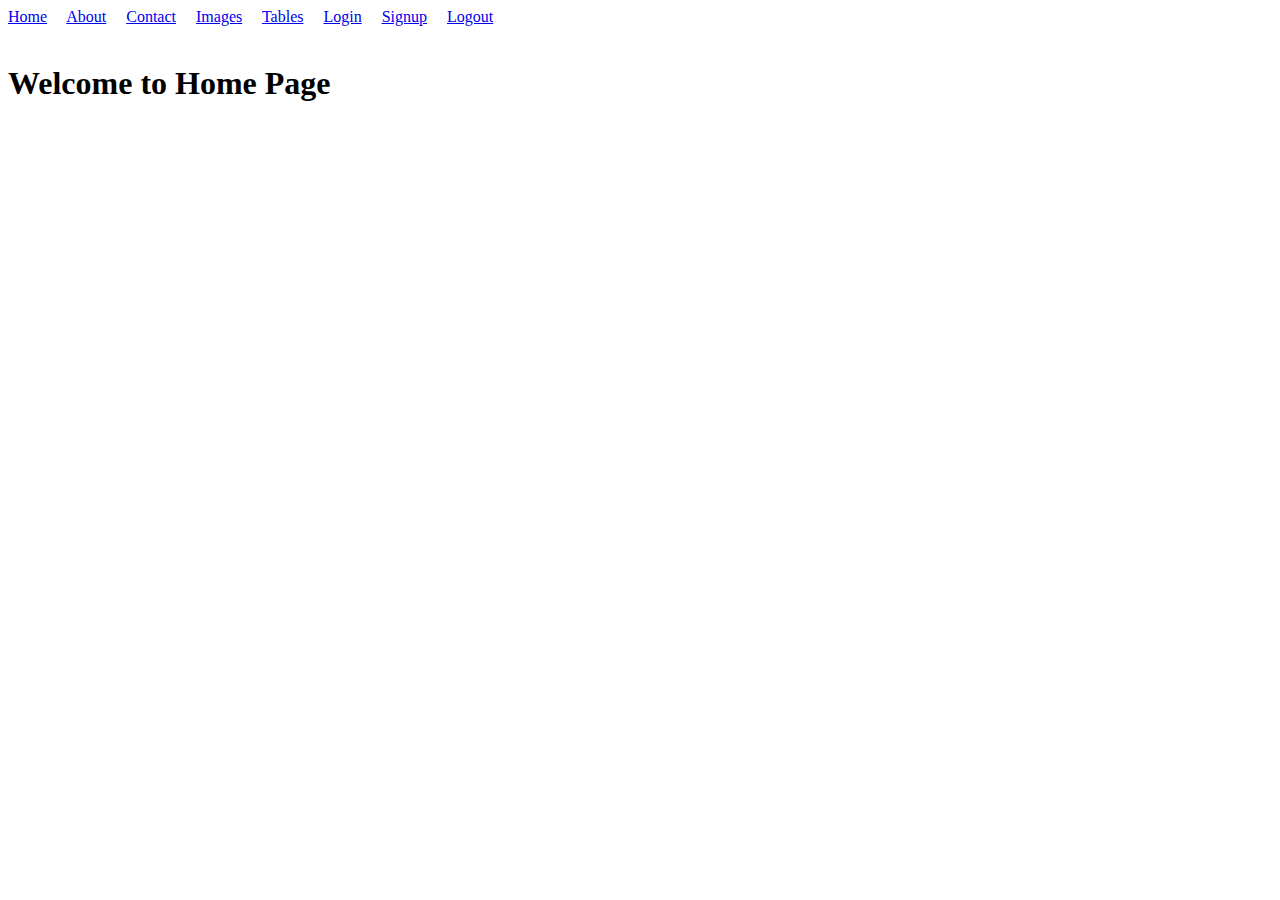
<file: index.html>
<!DOCTYPE html>
<html lang="en">
<head>
    <meta charset="UTF-8">
    <meta http-equiv="X-UA-Compatible" content="IE=edge">
    <meta name="viewport" content="width=, initial-scale=1.0">
    <title>Home</title>
</head>
<body>
    
<a href="#">Home</a> &nbsp;&nbsp;&nbsp;
<a href="./Pages/about.html">About</a> &nbsp;&nbsp;&nbsp;
<a href="./Pages/contact.html">Contact</a> &nbsp;&nbsp;&nbsp;
<a href="./Pages/more/images.html">Images</a> &nbsp;&nbsp;&nbsp;
<a href="./Tables.html">Tables</a> &nbsp;&nbsp;&nbsp;
<a href="./Pages/login.html">Login</a> &nbsp;&nbsp;&nbsp;
<a href="./Pages/more/signup.html">Signup</a> &nbsp;&nbsp;&nbsp;
<a href="./Pages/more/logout.html">Logout</a> &nbsp;&nbsp;&nbsp; <br> <br>

<H1>Welcome to Home Page</H1>
<!-- 
<img src="https://images.pexels.com/photos/417173/pexels-photo-417173.jpeg?auto=compress&cs=tinysrgb&w=1260&h=750&dpr=1" alt="my image"> -->

<!-- <ul id="theul">
    <a href="#no1"><li>Heading 1</li></a>
    <a href="#no2"><li>Heading 2</li></a>
    <a href="#no3"><li>Heading 3</li></a>
    <a href="#no4"><li>Heading 4</li></a>
    <a href="#no5"><li>Heading 5</li></a>
    
</ul>

<H1 id="no1">Heading 1</H1>
<p>Lorem ipsum dolor sit amet consectetur adipisicing elit. Expedita error cum vel sint impedit quae quo deleniti minima dolorem sapiente eveniet, vitae eius reprehenderit officiis ipsam sunt tenetur perspiciatis. At!
Nemo delectus incidunt numquam id eveniet et, animi quod harum dignissimos quos minus consequuntur quidem alias mollitia quaerat ad nihil error? Architecto labore dolorem, quia exercitationem odio porro dignissimos tempore?
Ex, minima accusamus. Dolore possimus necessitatibus unde. Vitae, amet nulla. Quas iusto voluptatem nemo enim perferendis aliquid quasi eligendi dolorum qui distinctio ab nisi, illo expedita odit fugiat iure sint?
Architecto, natus ratione ea ullam a illum numquam eius laborum impedit sapiente inventore maxime eos debitis laboriosam laudantium ex officia nesciunt? Quis nostrum dolorem ad aperiam ullam fugiat quo impedit.
Beatae dolore necessitatibus tempore. Aspernatur asperiores, corrupti error eius, eaque non amet, voluptates provident velit maxime exercitationem at aliquam delectus nihil repellat? Aut illo ducimus ex ut eos recusandae exercitationem.</p>
<br>

<H1 id="no2">Heading 2</H1>
<p>Lorem ipsum dolor sit amet consectetur adipisicing elit. Expedita error cum vel sint impedit quae quo deleniti minima dolorem sapiente eveniet, vitae eius reprehenderit officiis ipsam sunt tenetur perspiciatis. At!
Nemo delectus incidunt numquam id eveniet et, animi quod harum dignissimos quos minus consequuntur quidem alias mollitia quaerat ad nihil error? Architecto labore dolorem, quia exercitationem odio porro dignissimos tempore?
Ex, minima accusamus. Dolore possimus necessitatibus unde. Vitae, amet nulla. Quas iusto voluptatem nemo enim perferendis aliquid quasi eligendi dolorum qui distinctio ab nisi, illo expedita odit fugiat iure sint?
Architecto, natus ratione ea ullam a illum numquam eius laborum impedit sapiente inventore maxime eos debitis laboriosam laudantium ex officia nesciunt? Quis nostrum dolorem ad aperiam ullam fugiat quo impedit.
Beatae dolore necessitatibus tempore. Aspernatur asperiores, corrupti error eius, eaque non amet, voluptates provident velit maxime exercitationem at aliquam delectus nihil repellat? Aut illo ducimus ex ut eos recusandae exercitationem.</p>
<br>

<H1 id="no3">Heading 3</H1>
<p>Lorem ipsum dolor sit amet consectetur adipisicing elit. Expedita error cum vel sint impedit quae quo deleniti minima dolorem sapiente eveniet, vitae eius reprehenderit officiis ipsam sunt tenetur perspiciatis. At!
Nemo delectus incidunt numquam id eveniet et, animi quod harum dignissimos quos minus consequuntur quidem alias mollitia quaerat ad nihil error? Architecto labore dolorem, quia exercitationem odio porro dignissimos tempore?
Ex, minima accusamus. Dolore possimus necessitatibus unde. Vitae, amet nulla. Quas iusto voluptatem nemo enim perferendis aliquid quasi eligendi dolorum qui distinctio ab nisi, illo expedita odit fugiat iure sint?
Architecto, natus ratione ea ullam a illum numquam eius laborum impedit sapiente inventore maxime eos debitis laboriosam laudantium ex officia nesciunt? Quis nostrum dolorem ad aperiam ullam fugiat quo impedit.
Beatae dolore necessitatibus tempore. Aspernatur asperiores, corrupti error eius, eaque non amet, voluptates provident velit maxime exercitationem at aliquam delectus nihil repellat? Aut illo ducimus ex ut eos recusandae exercitationem.</p>
<br>

<H1 id="no4">Heading 4</H1>
<p>Lorem ipsum dolor sit amet consectetur adipisicing elit. Expedita error cum vel sint impedit quae quo deleniti minima dolorem sapiente eveniet, vitae eius reprehenderit officiis ipsam sunt tenetur perspiciatis. At!
Nemo delectus incidunt numquam id eveniet et, animi quod harum dignissimos quos minus consequuntur quidem alias mollitia quaerat ad nihil error? Architecto labore dolorem, quia exercitationem odio porro dignissimos tempore?
Ex, minima accusamus. Dolore possimus necessitatibus unde. Vitae, amet nulla. Quas iusto voluptatem nemo enim perferendis aliquid quasi eligendi dolorum qui distinctio ab nisi, illo expedita odit fugiat iure sint?
Architecto, natus ratione ea ullam a illum numquam eius laborum impedit sapiente inventore maxime eos debitis laboriosam laudantium ex officia nesciunt? Quis nostrum dolorem ad aperiam ullam fugiat quo impedit.
Beatae dolore necessitatibus tempore. Aspernatur asperiores, corrupti error eius, eaque non amet, voluptates provident velit maxime exercitationem at aliquam delectus nihil repellat? Aut illo ducimus ex ut eos recusandae exercitationem.</p>
<br>

<H1 id="no5">Heading 5</H1>
<p>Lorem ipsum dolor sit amet consectetur adipisicing elit. Expedita error cum vel sint impedit quae quo deleniti minima dolorem sapiente eveniet, vitae eius reprehenderit officiis ipsam sunt tenetur perspiciatis. At!
Nemo delectus incidunt numquam id eveniet et, animi quod harum dignissimos quos minus consequuntur quidem alias mollitia quaerat ad nihil error? Architecto labore dolorem, quia exercitationem odio porro dignissimos tempore?
Ex, minima accusamus. Dolore possimus necessitatibus unde. Vitae, amet nulla. Quas iusto voluptatem nemo enim perferendis aliquid quasi eligendi dolorum qui distinctio ab nisi, illo expedita odit fugiat iure sint?
Architecto, natus ratione ea ullam a illum numquam eius laborum impedit sapiente inventore maxime eos debitis laboriosam laudantium ex officia nesciunt? Quis nostrum dolorem ad aperiam ullam fugiat quo impedit.
Beatae dolore necessitatibus tempore. Aspernatur asperiores, corrupti error eius, eaque non amet, voluptates provident velit maxime exercitationem at aliquam delectus nihil repellat? Aut illo ducimus ex ut eos recusandae exercitationem.</p>
<br>

<H3><a href="#theul">GO TO TOP</a></H3> -->

</body>
</html>
</file>
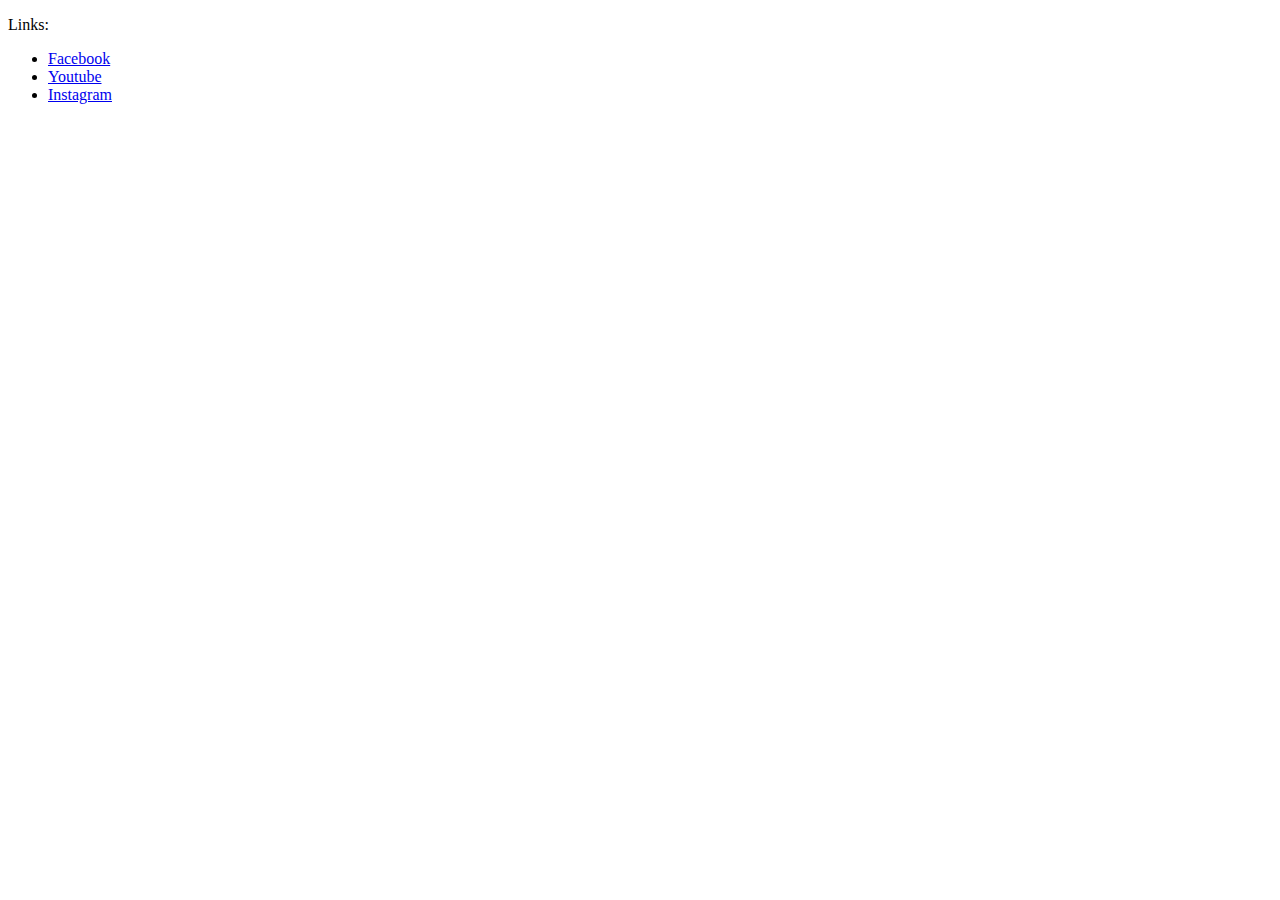
<file: abc.html>
<!DOCTYPE html>
<html lang="en">
<head>
    <meta charset="UTF-8">
    <meta http-equiv="X-UA-Compatible" content="IE=edge">
    <meta name="viewport" content="width=device-width, initial-scale=1.0">
    <title>Faizan</title>
</head>
<body>
    
    <p>

        Links:
        <ul>

            <li> <a href="https://www.facebook.com/" target="_blank">Facebook</a> </li>
            <li> <a href="https://www.youtube.com/" target="_blank">Youtube</a> </li>
            <li> <a href="https://www.instagram.com/" target="_blank">Instagram</a> </li>


        </ul>




    </p>


</body>
</html>
</file>
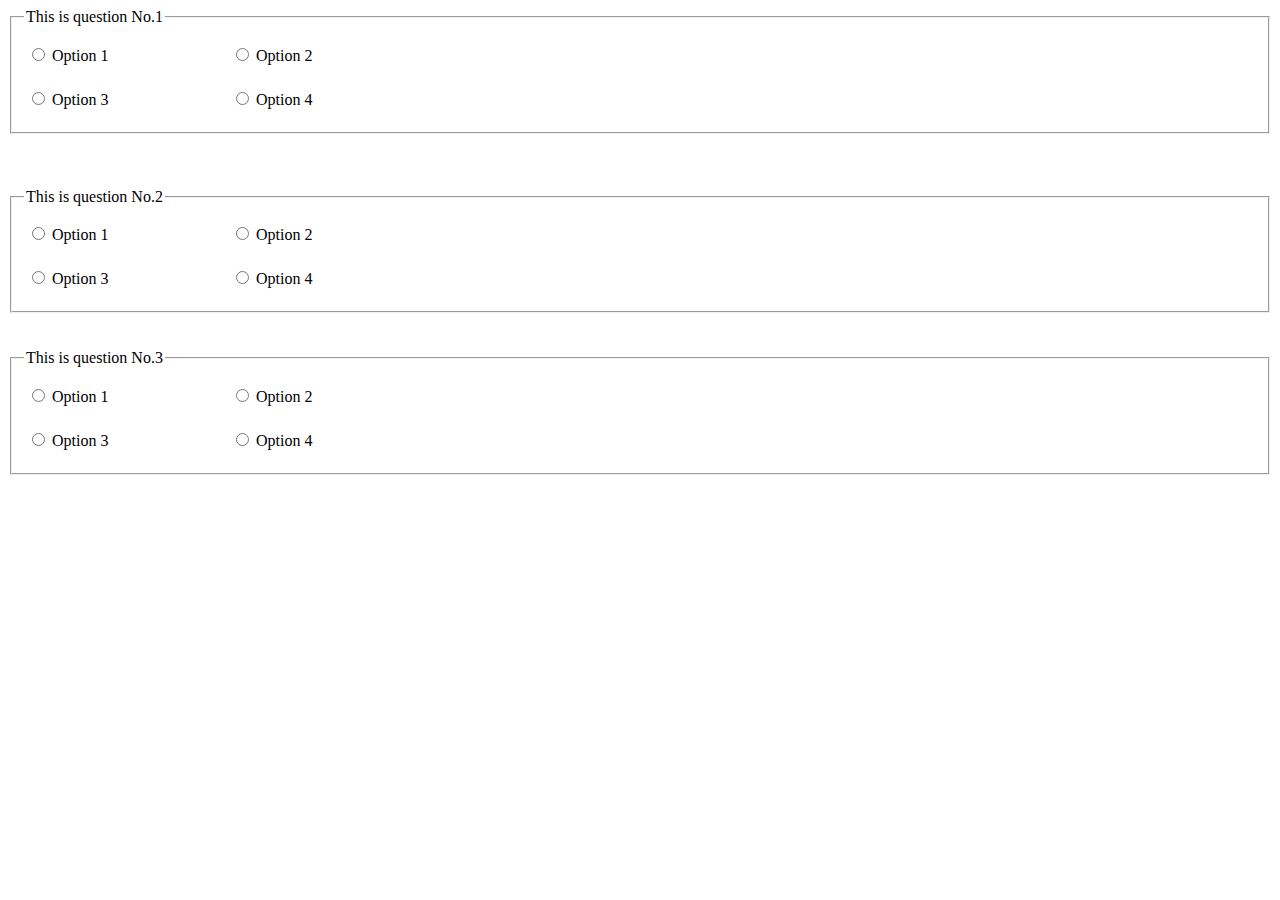
<file: forms.html>
<!DOCTYPE html>
<html lang="en">
<head>
    <meta charset="UTF-8">
    <meta http-equiv="X-UA-Compatible" content="IE=edge">
    <meta name="viewport" content="width=device-width, initial-scale=1.0">
    <title>Quiz</title>
</head>
<body>
    
    <fieldset>

        <legend>This is question No.1 </legend>

        <form action="./Thank you for submitting.html">

            <table>
                <tr>
                    <td width="200px" height="40px">
                        <input type="radio" name="Q1" id="Q1-1"> <label for="Q1-1">Option 1</label>
                    </td>
                    <td width="200px" height="40px">
                        <input type="radio" name="Q1" id="Q1-2"> <label for="Q1-2">Option 2</label>
                    </td>

                </tr>

                <tr>
                    <td width="200px" height="40px">
                        <input type="radio" name="Q1" id="Q1-3"> <label for="Q1-3">Option 3</label>
                    </td>
                    <td width="200px" height="40px">
                        <input type="radio" name="Q1" id="Q1-4"> <label for="Q1-4">Option 4</label>
                    </td>

                </tr>

            </table>

        </form>



    </fieldset>

<br><br><br>

    <fieldset>

        <legend>This is question No.2 </legend>

        <form action="./Thank you for submitting.html">

            <table>
                <tr>
                    <td width="200px" height="40px">
                        <input type="radio" name="Q2" id="Q2-1"> <label for="Q2-1">Option 1</label>
                    </td>
                    <td width="200px" height="40px">
                        <input type="radio" name="Q2" id="Q2-2"> <label for="Q2-2">Option 2</label>
                    </td>

                </tr>

                <tr>
                    <td width="200px" height="40px">
                        <input type="radio" name="Q2" id="Q2-3"> <label for="Q2-3">Option 3</label>
                    </td>
                    <td width="200px" height="40px">
                        <input type="radio" name="Q2" id="Q2-4"> <label for="Q2-4">Option 4</label>
                    </td>

                </tr>

            </table>

        </form>



    </fieldset>
    <br><br>
    <fieldset>

        <legend>This is question No.3 </legend>

        <form action="./Thank you for submitting.html">

            <table>
                <tr>
                    <td width="200px" height="40px">
                        <input type="radio" name="Q3" id="Q3-1"> <label for="Q3-1">Option 1</label>
                    </td>
                    <td width="200px" height="40px">
                        <input type="radio" name="Q3" id="Q3-2"> <label for="Q3-2">Option 2</label>
                    </td>

                </tr>

                <tr>
                    <td width="200px" height="40px">
                        <input type="radio" name="Q3" id="Q3-3"> <label for="Q3-3">Option 3</label>
                    </td>
                    <td width="200px" height="40px">
                        <input type="radio" name="Q3" id="Q3-4"> <label for="Q3-4">Option 4</label>
                    </td>

                </tr>

            </table>

        </form>



    </fieldset>


</body>
</html>
</file>
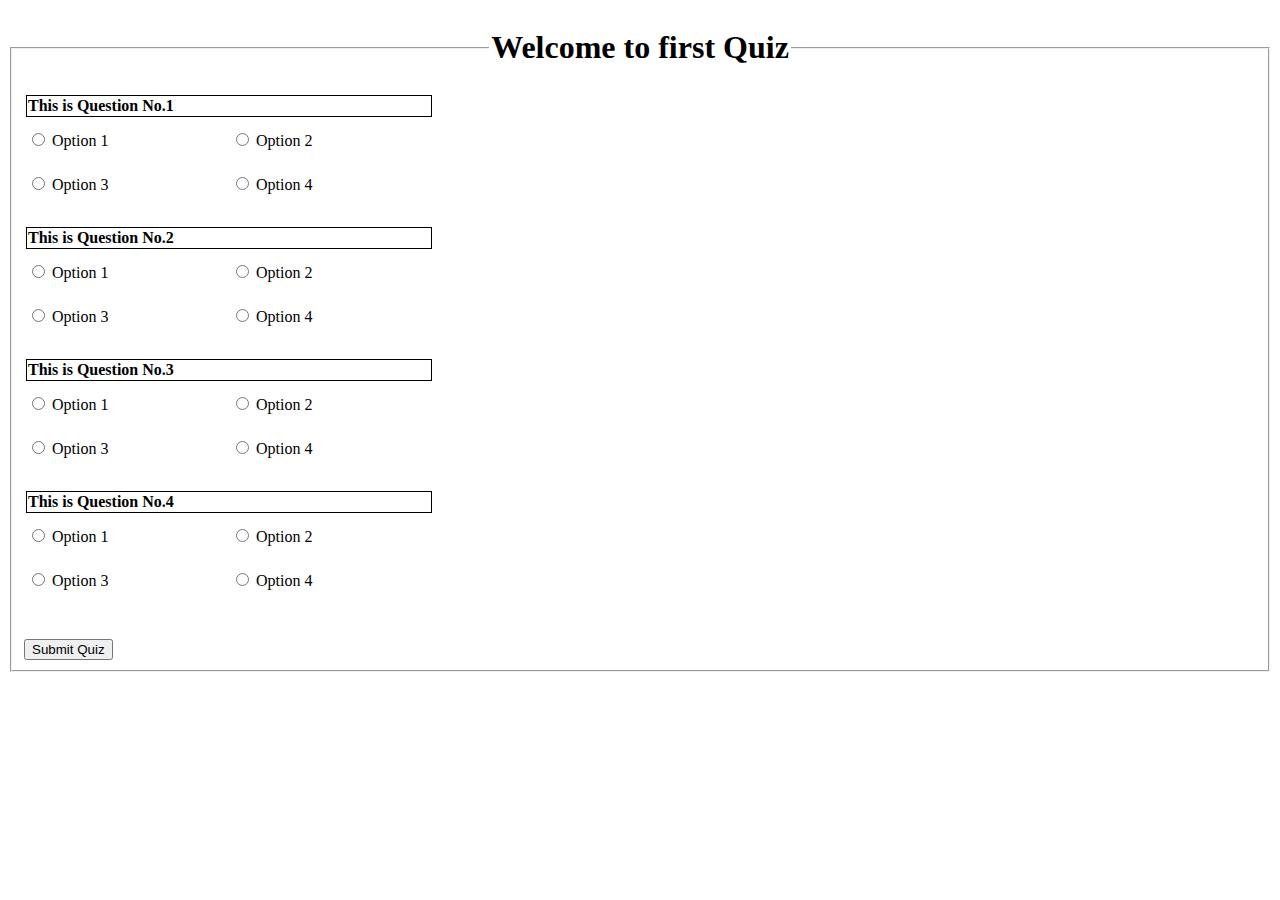
<file: Quiz.html>
<!DOCTYPE html>
<html lang="en">
<head>
    <meta charset="UTF-8">
    <meta http-equiv="X-UA-Compatible" content="IE=edge">
    <meta name="viewport" content="width=device-width, initial-scale=1.0">
    <title>First Quiz</title>
</head>
<body>
    
    <fieldset>

        <legend align="center"> <h1>Welcome to first Quiz</h1> </legend>

        <form action="./Thank you for submitting.html">



            <table>
            
           <tr>
            <th colspan="2" align="left" style="border: solid 1px">

                This is Question No.1

            </th>
           </tr> 
                <tr>
            
           
                    <td width="200px" height="40px">
                        <input type="radio" name="Q1" id="Q1-1"> <label for="Q1-1">Option 1</label>
                    </td>
                    <td width="200px" height="40px">
                        <input type="radio" name="Q1" id="Q1-2"> <label for="Q1-2">Option 2</label>
                    </td>

                </tr>

                <tr>
                    <td width="200px" height="40px">
                        <input type="radio" name="Q1" id="Q1-3"> <label for="Q1-3">Option 3</label>
                    </td>
                    <td width="200px" height="40px">
                        <input type="radio" name="Q1" id="Q1-4"> <label for="Q1-4">Option 4</label>
                    </td>

                </tr>


         



            </table>

            <br>
            <table>

                <tr>
                    <th align="left" colspan="2" style="border: solid 1px">
                
                        This is Question No.2
                
                    </th>
                   </tr> 
                        <tr>
                    
                   
                            <td width="200px" height="40px">
                                <input type="radio" name="Q2" id="Q2-1"> <label for="Q2-1">Option 1</label>
                            </td>
                            <td width="200px" height="40px">
                                <input type="radio" name="Q2" id="Q2-2"> <label for="Q2-2">Option 2</label>
                            </td>
                
                        </tr>
                
                        <tr>
                            <td width="200px" height="40px">
                                <input type="radio" name="Q2" id="Q2-3"> <label for="Q2-3">Option 3</label>
                            </td>
                            <td width="200px" height="40px">
                                <input type="radio" name="Q2" id="Q2-4"> <label for="Q2-4">Option 4</label>
                            </td>
                
                        </tr>


            </table>
            <br>
            <table>

                <tr>
                    <th align="left" colspan="2" style="border: solid 1px">
                
                        This is Question No.3
                
                    </th>
                   </tr> 
                        <tr>
                    
                   
                            <td width="200px" height="40px">
                                <input type="radio" name="Q3" id="Q3-1"> <label for="Q3-1">Option 1</label>
                            </td>
                            <td width="200px" height="40px">
                                <input type="radio" name="Q3" id="Q3-2"> <label for="Q3-2">Option 2</label>
                            </td>
                
                        </tr>
                
                        <tr>
                            <td width="200px" height="40px">
                                <input type="radio" name="Q3" id="Q3-3"> <label for="Q3-3">Option 3</label>
                            </td>
                            <td width="200px" height="40px">
                                <input type="radio" name="Q3" id="Q3-4"> <label for="Q3-4">Option 4</label>
                            </td>
                
                        </tr>




            </table>

            <br>
            <table>

                <tr>
                    <th align="left" colspan="2" style="border: solid 1px">
                
                        This is Question No.4
                
                    </th>
                   </tr> 
                        <tr>
                    
                   
                            <td width="200px" height="40px">
                                <input type="radio" name="Q4" id="Q4-1"> <label for="Q4-1">Option 1</label>
                            </td>
                            <td width="200px" height="40px">
                                <input type="radio" name="Q4" id="Q4-2"> <label for="Q4-2">Option 2</label>
                            </td>
                
                        </tr>
                
                        <tr>
                            <td width="200px" height="40px">
                                <input type="radio" name="Q4" id="Q4-3"> <label for="Q4-3">Option 3</label>
                            </td>
                            <td width="200px" height="40px">
                                <input type="radio" name="Q4" id="Q4-4"> <label for="Q4-4">Option 4</label>
                            </td>
                
                        </tr>




            </table>


            <br>
            <br>
            
            <input type="submit" name="" id="" value="Submit Quiz">

        </form>



    </fieldset>



</body>
</html>
</file>
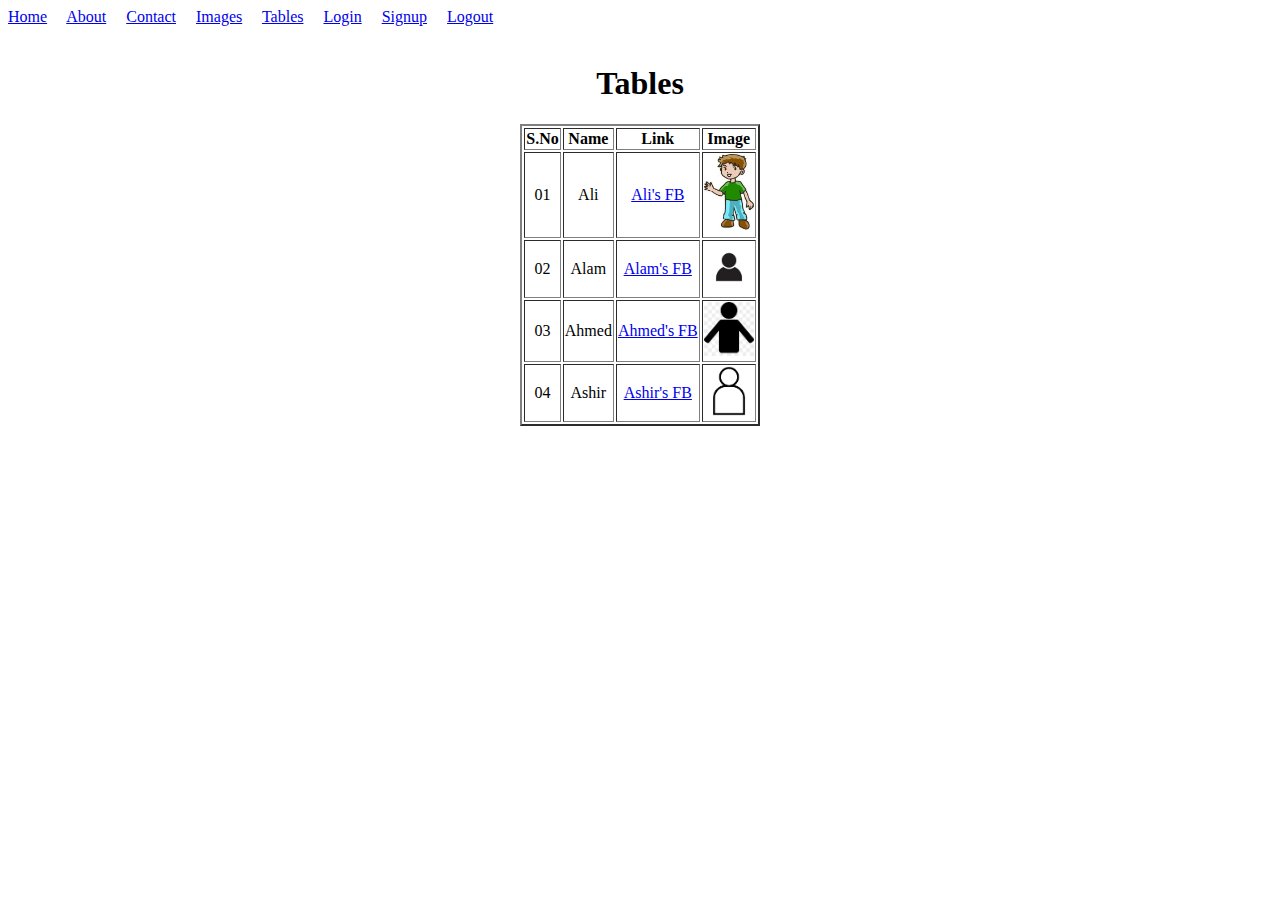
<file: Tables.html>
<!DOCTYPE html>
<html lang="en">
<head>
    <meta charset="UTF-8">
    <meta http-equiv="X-UA-Compatible" content="IE=edge">
    <meta name="viewport" content="width=device-width, initial-scale=1.0">
    <title>Tables</title>
</head>
<body>
    <div id="div1">

        <a href="./index.html">Home</a> &nbsp;&nbsp;&nbsp;
        <a href="./Pages/about.html">About</a> &nbsp;&nbsp;&nbsp;
        <a href="./Pages/contact.html">Contact</a> &nbsp;&nbsp;&nbsp;
        <a href="./Pages/more/images.html">Images</a> &nbsp;&nbsp;&nbsp;
        <a href="#">Tables</a> &nbsp;&nbsp;&nbsp;
        <a href="./Pages/login.html">Login</a> &nbsp;&nbsp;&nbsp;
        <a href="./Pages/more/signup.html">Signup</a> &nbsp;&nbsp;&nbsp;
        <a href="./Pages/more/logout.html">Logout</a> &nbsp;&nbsp;&nbsp; <br> <br>
        

    </div>


   

<center>
    <H1>Tables</H1>
    <table border="2" align="center" font-size: 14px;">

        <tr align="center"> 

            <th>S.No</th>
            <th>Name</th>
            <th>Link</th>
            <th>Image</th>
        </tr>

        <tr align="center">

            <td>01</td>
            <td>Ali</td>
            <td><a href="https://www.facebook.com/dummylink1">Ali's FB</a></td>
            <td><img width="50px" src="[data-uri]" alt=""></td>


        </tr>
        <tr align="center">

            <td>02</td>
            <td>Alam</td>
            <td><a href="https://www.facebook.com/dummylink2">Alam's FB</a></td>
            <td><img width="50px" src="[data-uri]" alt=""></td>


        </tr>
        <tr align="center">

            <td>03</td>
            <td>Ahmed</td>
            <td><a href="https://www.facebook.com/dummylink3">Ahmed's FB</a></td>
            <td><img width="50px" src="[data-uri]" alt=""></td>


        </tr>
        <tr align="center">

            <td>04</td>
            <td>Ashir</td>
            <td><a href="https://www.facebook.com/dummylink4">Ashir's FB</a></td>
            <td><img width="50px" src="[data-uri]" alt=""></td>


        </tr>

</table>

</center>


</body>
</html>
</file>
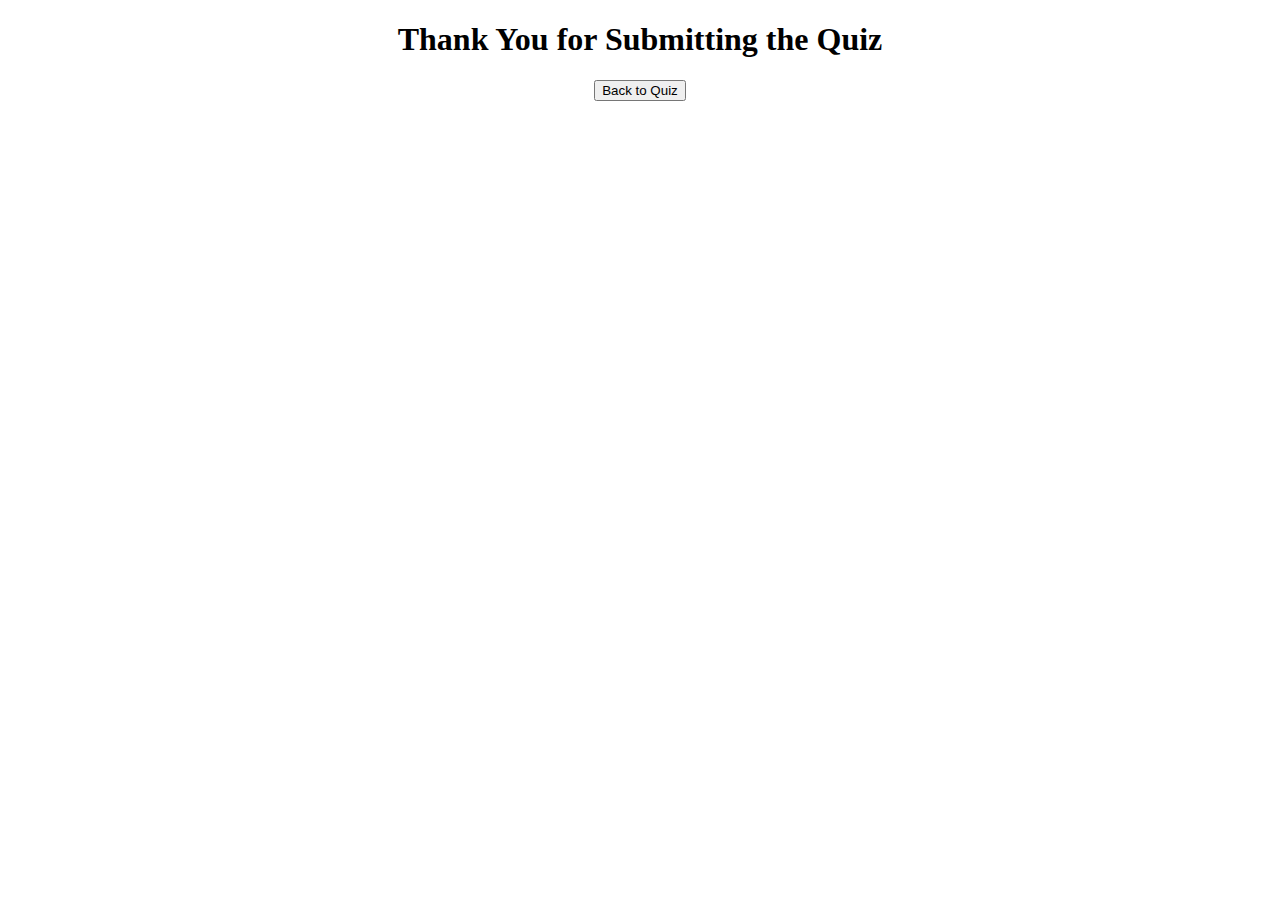
<file: Thank you for submitting.html>
<!DOCTYPE html>
<html lang="en">
<head>
    <meta charset="UTF-8">
    <meta http-equiv="X-UA-Compatible" content="IE=edge">
    <meta name="viewport" content="width=device-width, initial-scale=1.0">
    <title>Document</title>
</head>
<body>
    
    <h1 align="center">Thank You for Submitting the Quiz</h1>
    <form action="./Quiz.html" align="center">
        <input type="submit" name="" id="" value="Back to Quiz">
    </form>
    
    

</body>
</html>
</file>
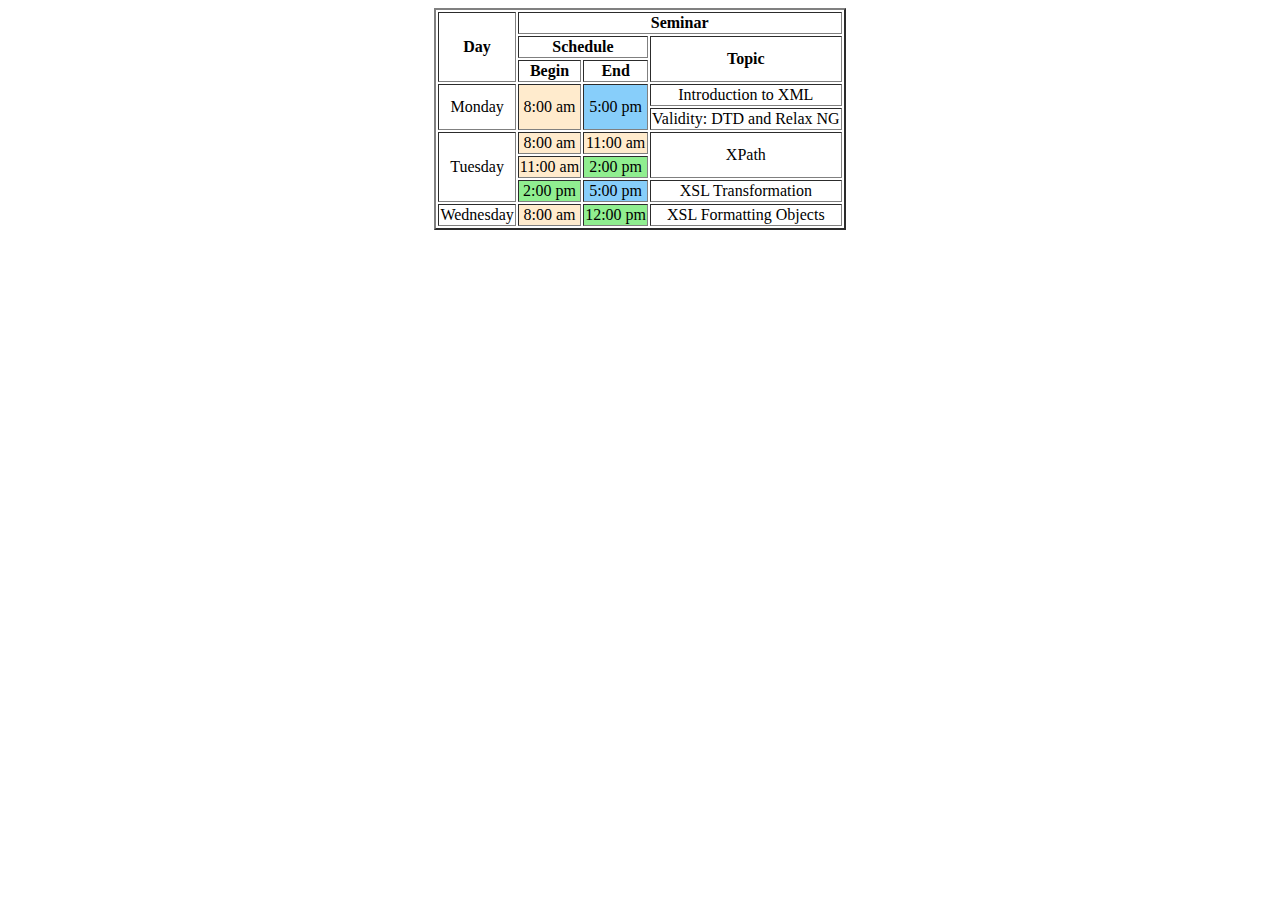
<file: Work.html>
<!DOCTYPE html>
<html lang="en">
<head>
    <meta charset="UTF-8">
    <meta http-equiv="X-UA-Compatible" content="IE=edge">
    <meta name="viewport" content="width=device-width, initial-scale=1.0">
    <title>Work</title>
</head>
<body>

    <center>

        <table border="2">

                <tr align="center">

                    <th rowspan="3">Day</th>
                    <th colspan="3">Seminar</th>

                </tr>
                <tr align="center">
                    <th colspan="2">Schedule</th>
                    <th rowspan="2">Topic</th>

                </tr>
                <tr align="center">
                        <th>Begin</th>
                        <th>End</th>

                </tr>

                <tr align="center">

                    <td rowspan="2">Monday</td>
                    <td rowspan="2" bgcolor="blanchedalmond">8:00 am</td>
                    <td rowspan="2" bgcolor="lightskyblue">5:00 pm</td>
                    <td>Introduction to XML</td>
                

                </tr>
                <tr align="center">
                    <td>Validity: DTD and Relax NG</td>
                </tr>
                <tr align="center">

                    <td rowspan="3">Tuesday</td>
                    <td bgcolor="blanchedalmond">8:00 am</td>
                    <td bgcolor="blanchedalmond">11:00 am</td>
                    <td rowspan="2">XPath</td>
                </tr>
                <tr align="center">
                    <td bgcolor="blanchedalmond">11:00 am</td>
                    <td bgcolor="lightGreen">2:00 pm</td>
                    
                </tr>
                <tr align="center">

                        <td bgcolor="lightGreen">2:00 pm</td>
                        <td bgcolor="lightskyblue">5:00 pm</td>
                        <td>XSL Transformation</td>
                </tr>

                <tr align="center">

                        <td>Wednesday</td>
                        <td bgcolor="blanchedalmond">8:00 am</td>
                        <td bgcolor="lightgreen">12:00 pm</td>
                        <td>XSL Formatting Objects</td>

                </tr>

        </table>


    </center>


    
</body>
</html>
</file>
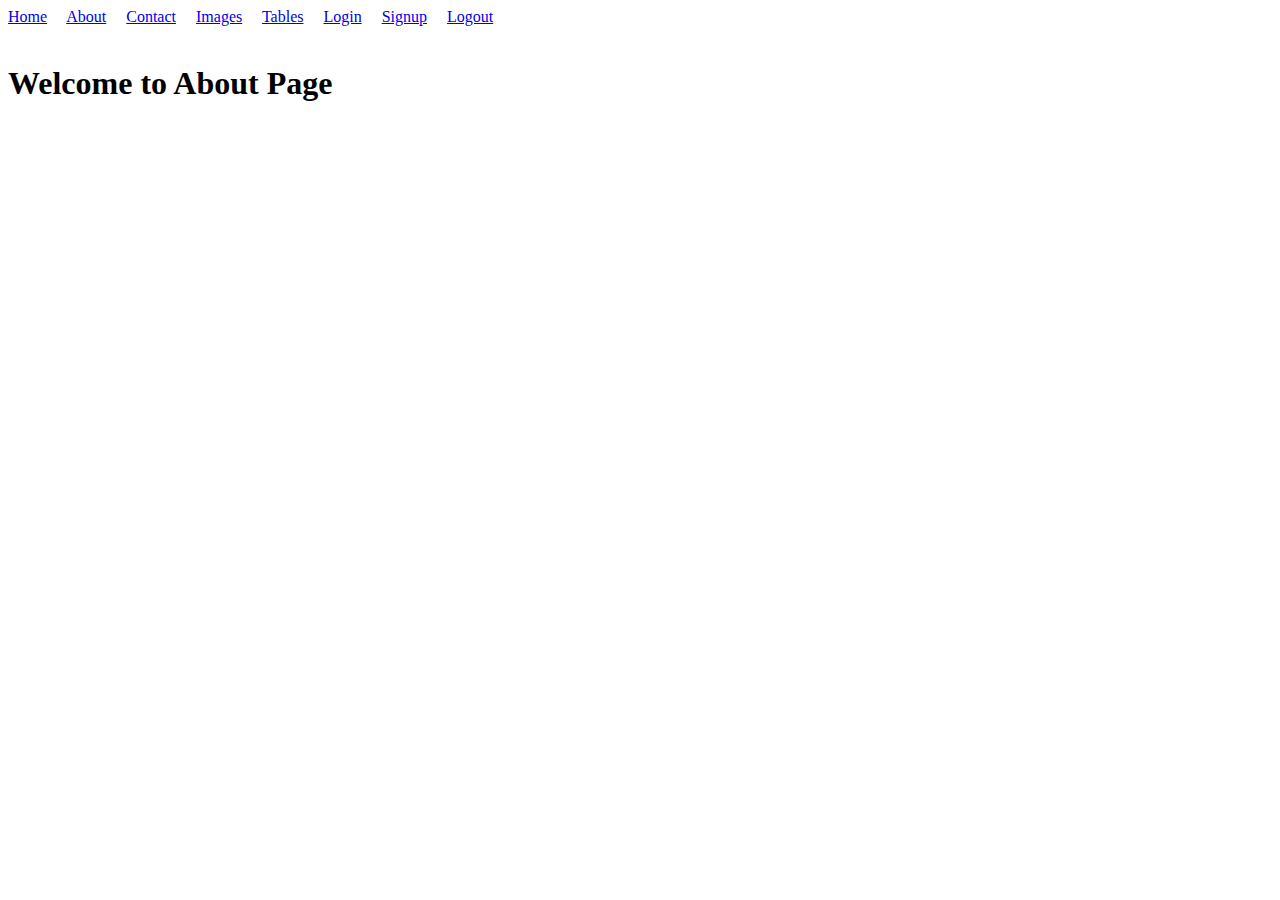
<file: Pages/about.html>
<!DOCTYPE html>
<html lang="en">
<head>
    <meta charset="UTF-8">
    <meta http-equiv="X-UA-Compatible" content="IE=edge">
    <meta name="viewport" content="width=, initial-scale=1.0">
    <title>Document</title>
</head>
<body>
    
<a href="../index.html">Home</a> &nbsp;&nbsp;&nbsp;
<a href="#">About</a> &nbsp;&nbsp;&nbsp;
<a href="./contact.html">Contact</a> &nbsp;&nbsp;&nbsp;
<a href="./more/images.html">Images</a> &nbsp;&nbsp;&nbsp;
<a href="../Tables.html">Tables</a> &nbsp;&nbsp;&nbsp;
<a href="./login.html">Login</a> &nbsp;&nbsp;&nbsp;
<a href="./more/signup.html">Signup</a> &nbsp;&nbsp;&nbsp;
<a href="./more/logout.html">Logout</a> &nbsp;&nbsp;&nbsp; <br> <br>

<H1>Welcome to About Page</H1>


</body>
</html>
</file>
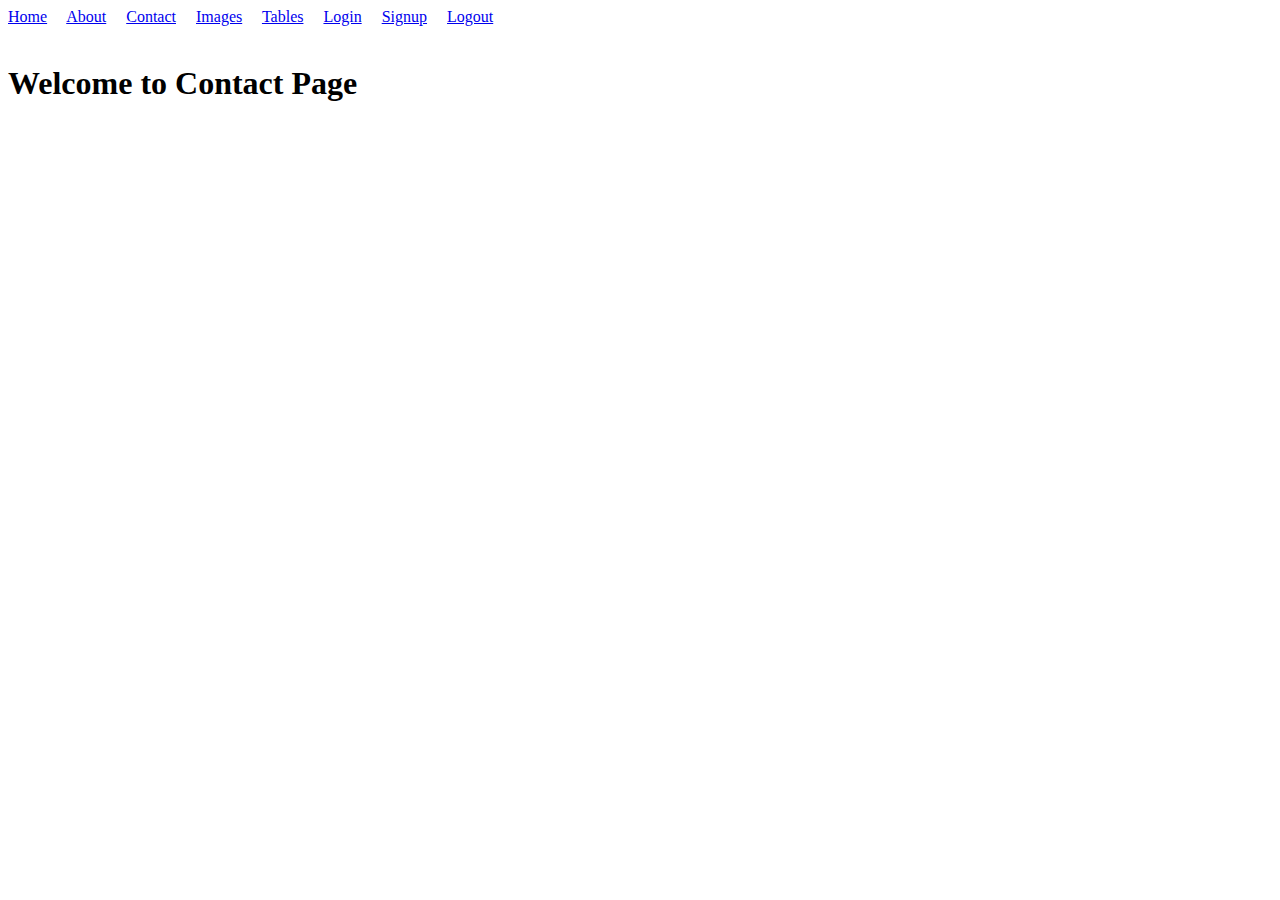
<file: Pages/contact.html>
<!DOCTYPE html>
<html lang="en">
<head>
    <meta charset="UTF-8">
    <meta http-equiv="X-UA-Compatible" content="IE=edge">
    <meta name="viewport" content="width=, initial-scale=1.0">
    <title>Contact</title>
</head>
<body>
    
<a href="../index.html">Home</a> &nbsp;&nbsp;&nbsp;
<a href="./about.html">About</a> &nbsp;&nbsp;&nbsp;
<a href="#">Contact</a> &nbsp;&nbsp;&nbsp;
<a href="./more/images.html">Images</a> &nbsp;&nbsp;&nbsp;
<a href="../Tables.html">Tables</a> &nbsp;&nbsp;&nbsp;
<a href="./login.html">Login</a> &nbsp;&nbsp;&nbsp;
<a href="./more/signup.html">Signup</a> &nbsp;&nbsp;&nbsp;
<a href="./more/logout.html">Logout</a> &nbsp;&nbsp;&nbsp; <br> <br>

<H1>Welcome to Contact Page</H1>


</body>
</html>
</file>
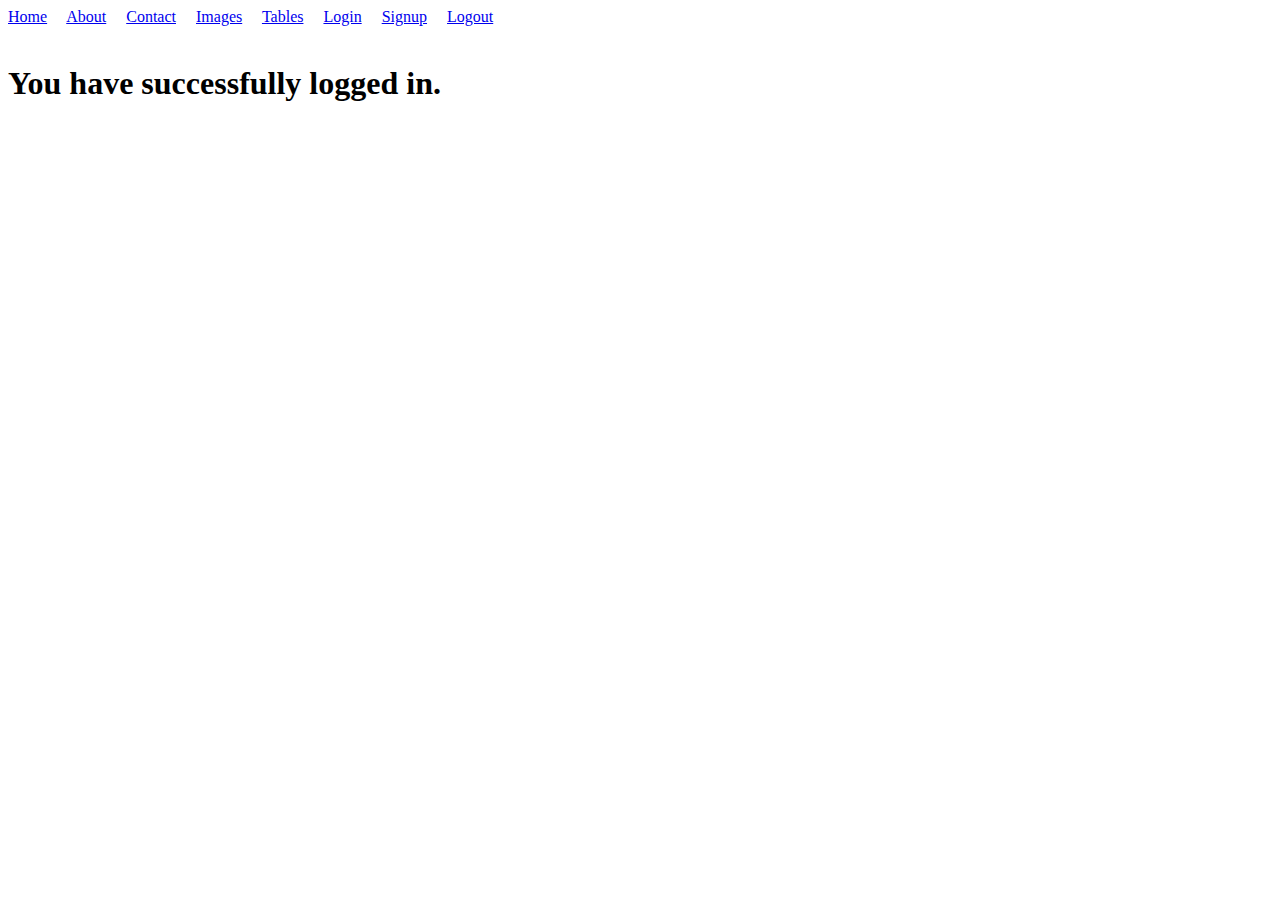
<file: Pages/login.html>
<!DOCTYPE html>
<html lang="en">
<head>
    <meta charset="UTF-8">
    <meta http-equiv="X-UA-Compatible" content="IE=edge">
    <meta name="viewport" content="width=, initial-scale=1.0">
    <title>Login</title>
</head>
<body>
    
<a href="../index.html">Home</a> &nbsp;&nbsp;&nbsp;
<a href="./about.html">About</a> &nbsp;&nbsp;&nbsp;
<a href="./contact.html">Contact</a> &nbsp;&nbsp;&nbsp;
<a href="./more/images.html">Images</a> &nbsp;&nbsp;&nbsp;
<a href="../Tables.html">Tables</a> &nbsp;&nbsp;&nbsp;
<a href="#">Login</a> &nbsp;&nbsp;&nbsp;
<a href="./more/signup.html">Signup</a> &nbsp;&nbsp;&nbsp;
<a href="./more/logout.html">Logout</a> &nbsp;&nbsp;&nbsp; <br> <br>

<H1>You have successfully logged in.</H1>


</body>
</html>
</file>
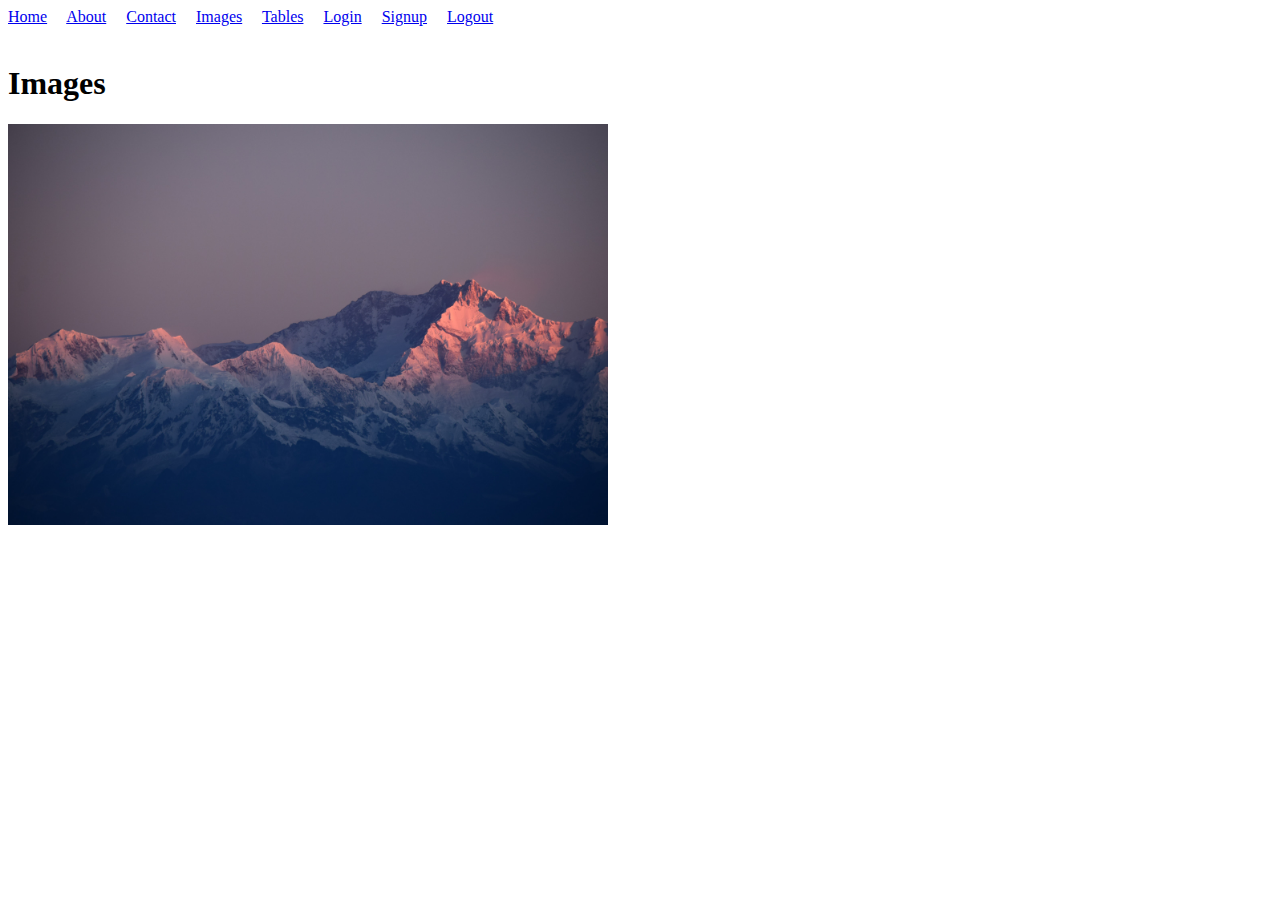
<file: Pages/more/images.html>
<!DOCTYPE html>
<html lang="en">
<head>
    <meta charset="UTF-8">
    <meta http-equiv="X-UA-Compatible" content="IE=edge">
    <meta name="viewport" content="width=device-width, initial-scale=1.0">
    <title>Images</title>
</head>
<body>
    
    <a href="../../index.html">Home</a> &nbsp;&nbsp;&nbsp;
    <a href="../about.html">About</a> &nbsp;&nbsp;&nbsp;
    <a href="../contact.html">Contact</a> &nbsp;&nbsp;&nbsp;
    <a href="#">Images</a> &nbsp;&nbsp;&nbsp;
    <a href="../../Tables.html">Tables</a> &nbsp;&nbsp;&nbsp;
    <a href="../login.html">Login</a> &nbsp;&nbsp;&nbsp;
    <a href="./signup.html">Signup</a> &nbsp;&nbsp;&nbsp;
    <a href="./logout.html">Logout</a> &nbsp;&nbsp;&nbsp; <br> <br>
    
    <H1>Images</H1>

    <img src="../../Images/pexels-joyston-judah-933054.jpg" width="600px" title="I Love Mountains" alt="Vast Mountain Ranges">
    
</body>
</html>
</file>
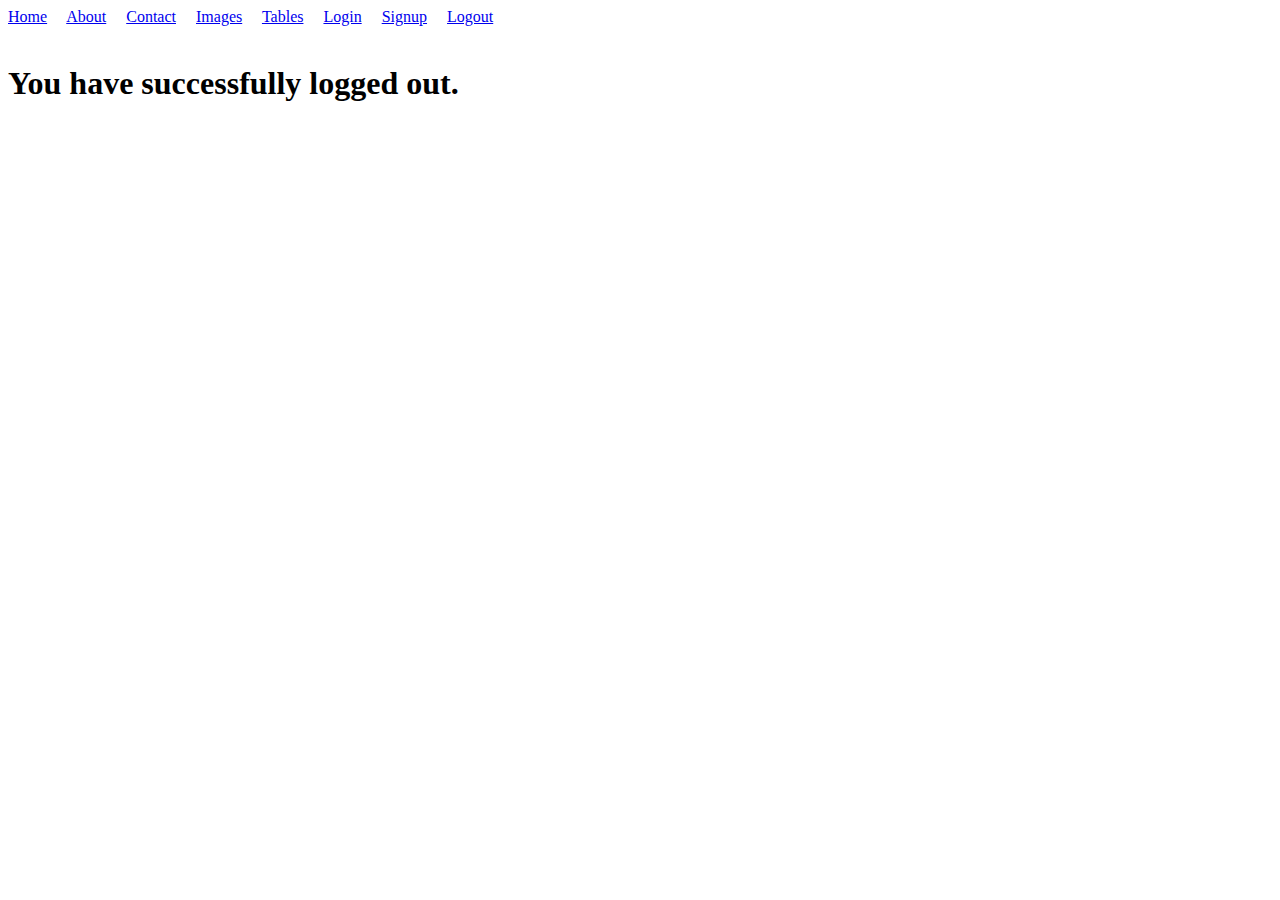
<file: Pages/more/logout.html>
<!DOCTYPE html>
<html lang="en">
<head>
    <meta charset="UTF-8">
    <meta http-equiv="X-UA-Compatible" content="IE=edge">
    <meta name="viewport" content="width=, initial-scale=1.0">
    <title>Logout</title>
</head>
<body>
    
<a href="../../index.html">Home</a> &nbsp;&nbsp;&nbsp;
<a href="../about.html">About</a> &nbsp;&nbsp;&nbsp;
<a href="../contact.html">Contact</a> &nbsp;&nbsp;&nbsp;
<a href="./images.html">Images</a> &nbsp;&nbsp;&nbsp;
<a href="../../Tables.html">Tables</a> &nbsp;&nbsp;&nbsp;
<a href="../login.html">Login</a> &nbsp;&nbsp;&nbsp;
<a href="./signup.html">Signup</a> &nbsp;&nbsp;&nbsp;
<a href="#">Logout</a> &nbsp;&nbsp;&nbsp; <br> <br>

<H1>You have successfully logged out.</H1>


</body>
</html>
</file>
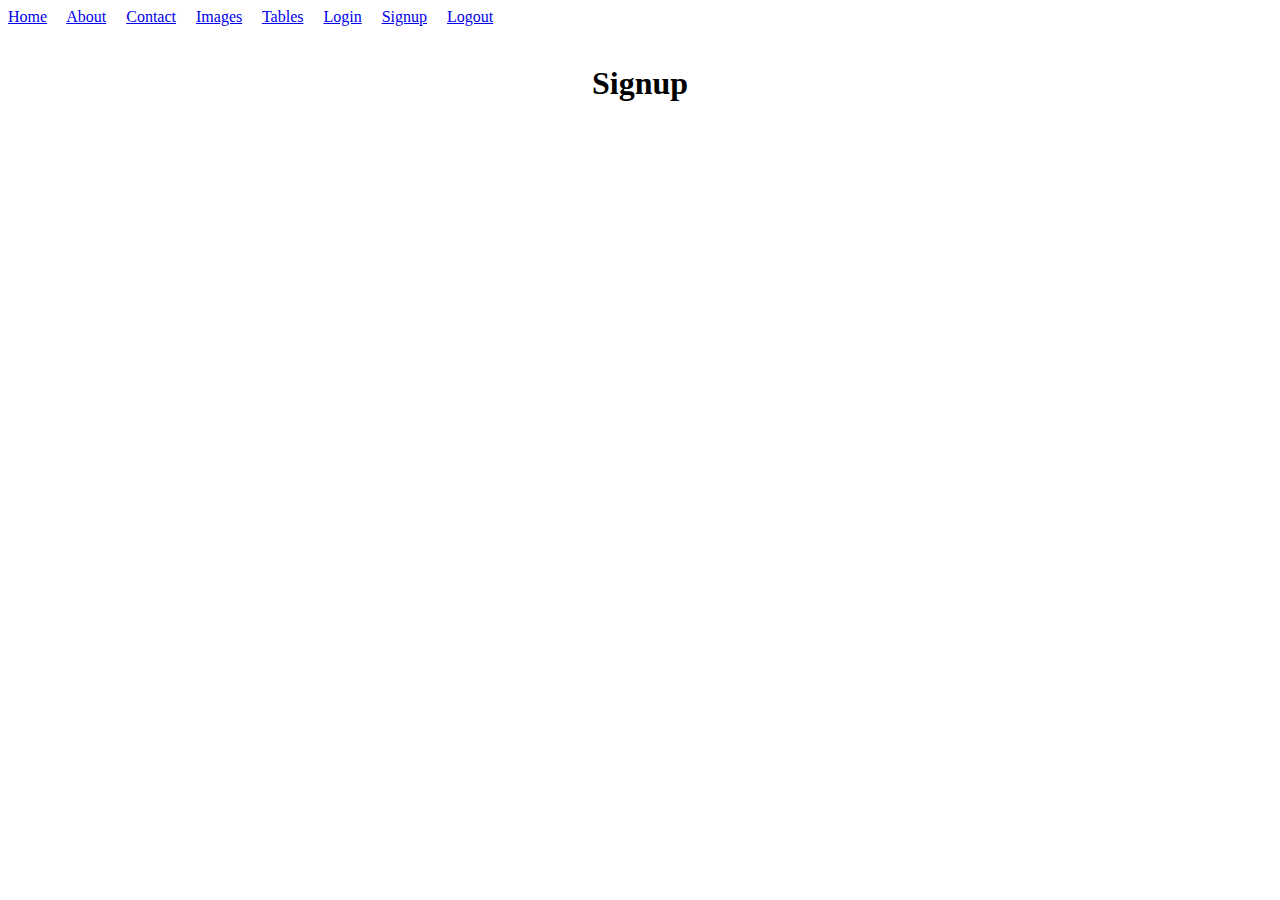
<file: Pages/more/signup.html>
<!DOCTYPE html>
<html lang="en">
<head>
    <meta charset="UTF-8">
    <meta http-equiv="X-UA-Compatible" content="IE=edge">
    <meta name="viewport" content="width=, initial-scale=1.0">
    <title>Signup</title>
</head>
<body>
    
<a href="../../index.html">Home</a> &nbsp;&nbsp;&nbsp;
<a href="../about.html">About</a> &nbsp;&nbsp;&nbsp;
<a href="../contact.html">Contact</a> &nbsp;&nbsp;&nbsp;
<a href="./images.html">Images</a> &nbsp;&nbsp;&nbsp;
<a href="../../Tables.html">Tables</a> &nbsp;&nbsp;&nbsp;
<a href="../login.html">Login</a> &nbsp;&nbsp;&nbsp;
<a href="#">Signup</a> &nbsp;&nbsp;&nbsp;
<a href="./logout.html">Logout</a> &nbsp;&nbsp;&nbsp; <br> <br>

<H1> <center>Signup</center> </H1>


</body>
</html>
</file>
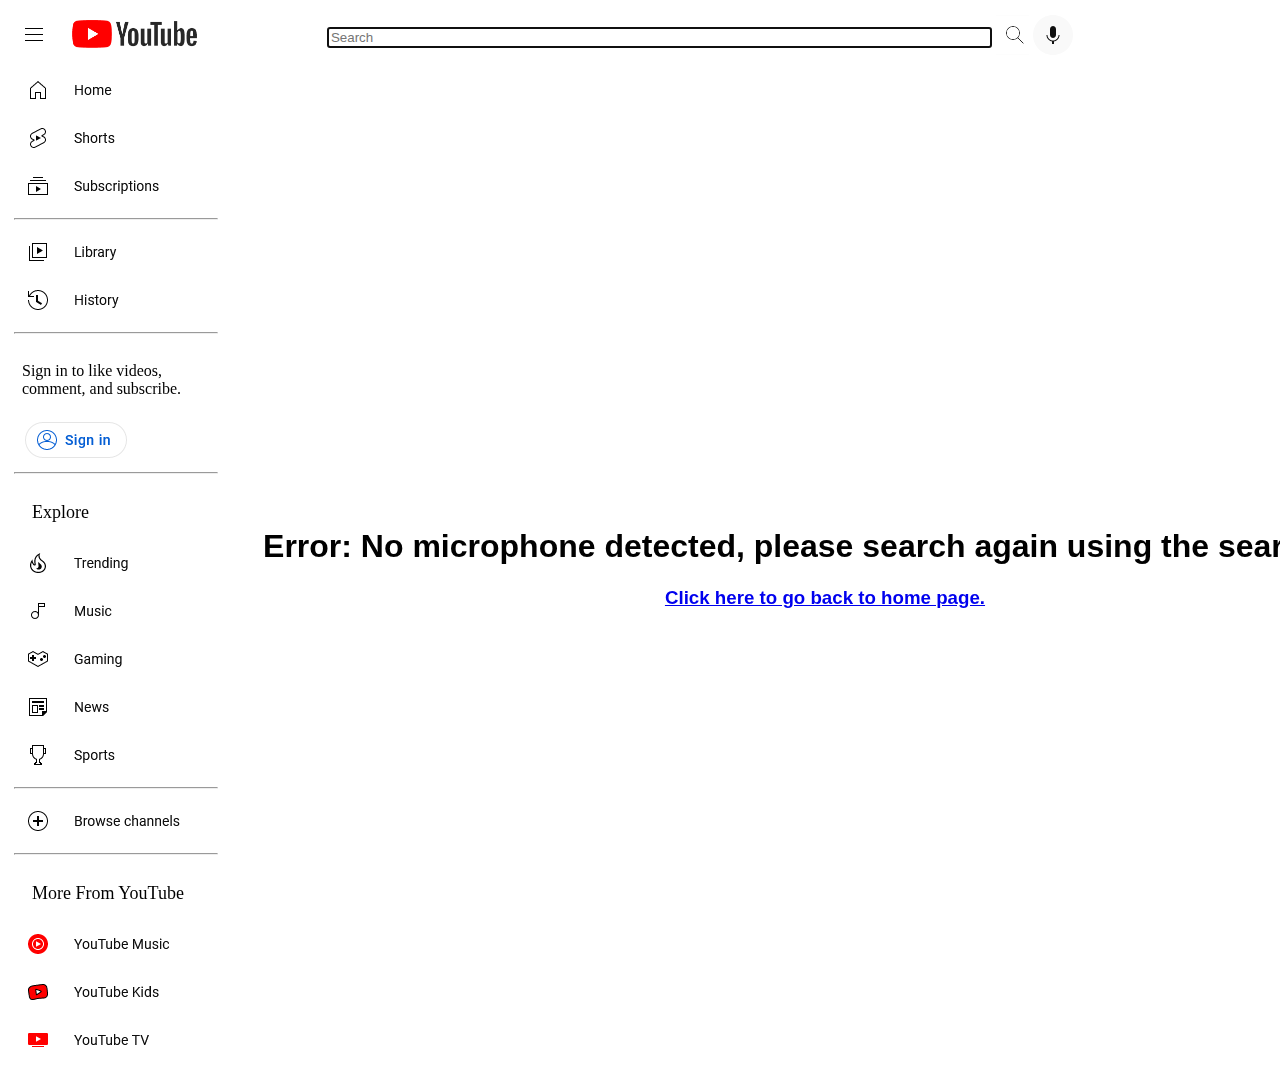
<file: YouTube/Youtube/microphone-error.html>
<!DOCTYPE html>
<html lang="en">
<head>
    <meta charset="UTF-8">
    <meta http-equiv="X-UA-Compatible" content="IE=edge">
    <meta name="viewport" content="width=device-width, initial-scale=1.0">
    <title>YouTube</title>
    <link rel="icon" type="image/x-icon" href="./img/favicon_144x144.png">
    

</head>


<body>
    


<!--

    Muhammad Faizan Alam
    WMA-102876
    SMIT
    21-Dec-2022


-->











<div id="body">

    <table>

        <tr id="testingheader">

            <td colspan="2">

                <div id="finalheader">

                    <table>

                    <tr>
            
                        <td>
            
                            <span>
            
                                <input type="image" src="./img/bars.png" name="bars" id="" title="Muhammad Faizan Alam | WMA-102876 | MWF 7 to 9">
                        
                            </span>
                        
            
                        </td>
            
                        <td>
            
                            <span>
            
                                <a href="https://www.YouTube.com/" target="_blank"> <img src="./img/yt_1200_Transparent.png" alt="Youtube Logo" title="This is my assignment page, Click here to go to original Youtube Website" height="30px"></a>
                                
                            </span>
            
                        </td>
                        
                        <td width="900px" align="right">
            
                            
                            <span> 
            
                                <form action="./search-results1.Html" id="searchbutton">
                                     <input type="search" placeholder="Search" size="80" autofocus title="Search from billions of videos">
                                </form>
                               
                        
                            </span>
                        
            
                        </td>
                        
                        <td>
            
                            <input type="image" src="./img/search copy.png" name="" id="" form="searchbutton" title="Click to see search results">
            
                        </td>
                        
                        <td>
            
                            <span>
            
                                <a href="./microphone-error.html"><input type="image" src="./img/mic.png" name="" id="" title="Are you dumb? your mic is not working donot click again"></a>
                               
            
                            </span>
            
                        </td>
                        
                        <td align="right" width="450px">
            
                            <span>
            
                                <input type="image" src="./img/3dots.png" name="dots" id="" title="More options">
                        
                            </span>
            
                        </td>
                        
                        <td>
            
                            <span>
                                
                                <a href="https://accounts.google.com/v3/signin/" target="_blank"><input type="image" src="./img/signin1.png" name="dots" id="" title="Sign in to YouTube"></a>
                                
            
                            </span>
            
                        </td>
            
            
                    </tr>
            
            
                     </table>

                  </div>

            </td>

        </tr>


        <tr>

            <!--Left side of body / link buttons-->
            <td id="leftside">

                <table id="leftbodytable">


                    <tr>

                        <td id="home">

                           <a href="https://www.youtube.com/" target="_blank"> <input type="image" src="./img/home.png" title="Home" name="" id=""> </a> 

                        </td>

                        

                    </tr>


                        <tr>

                            <td>
                               <a href="https://www.youtube.com/shorts/" target="_blank"><input type="image" src="./img/shorts.png" title="Shorts" name="" id=""></a> 
                            </td>

                        </tr>
                        
                        <tr>

                            <td>

                               <a href="https://www.youtube.com/feed/subscriptions" target="_blank"><input type="image" src="./img/subscription.png" title="Subscriptions" name="" id=""></a> 
                                <hr>
    
                            </td>
                            

                        </tr>
                        
                        <tr>

                            <td>

                               <a href="https://www.youtube.com/feed/library" target="_blank"><input type="image" src="./img/library.png" title="Library" name="" id=""></a> 
    
                            </td>

                        </tr>
                        
                        <tr>

                            <td>

                                <a href="https://www.youtube.com/feed/history" target="_blank"><input type="image" src="./img/history.png" title="History" name="" id=""></a>
                                <hr>

                            </td>

                        </tr>
                        
                        <tr>

                            <td>

                                <p>

                                    <font face="Calibri">&nbsp;&nbsp;Sign in to like videos,<br>&nbsp;&nbsp;comment, and subscribe.</font>
                                  
                                </p>

                            </td>

                        </tr>
                        
                        <tr>

                            <td>

                                &nbsp; <a href="https://accounts.google.com/v3/signin/" target="_blank"><input type="image" src="./img/signin1.png" title="Sign in" name="" id=""></a>
                                <hr>
    
                            </td>

                        </tr>
                        
                        <tr>

                            <td>

                                <p> <font face="calibri" size="4">&nbsp;&nbsp;&nbsp; Explore</font> </p>
    
                            </td>

                        </tr>
                        
                        
                        <tr>

                            <td>

                                <a href="https://www.youtube.com/feed/trending" target="_blank"><input type="image" src="./img/trending.png" title="Trending" name="" id=""></a> 
    
                            </td>

                        </tr>
                        
                        <tr>

                            <td>

                                <a href="https://www.youtube.com/channel/UC-9-kyTW8ZkZNDHQJ6FgpwQ" target="_blank"><input type="image" src="./img/music.png" title="Music" name="" id=""></a> 
    
                            </td>

                        </tr>
                        
                        <tr>

                            <td>

                                <a href="https://www.youtube.com/gaming" target="_blank"><input type="image" src="./img/gaming.png" title="Gaming" name="" id=""></a> 
    
                            </td>

                        </tr>
                        
                        <tr>

                            <td>

                                <a href="https://www.youtube.com/channel/UCYfdidRxbB8Qhf0Nx7ioOYw" target="_blank"><input type="image" src="./img/news.png" title="News" name="" id=""></a> 
    
                            </td>

                        </tr>
                        
                        <tr>

                            <td>

                                <a href="https://www.youtube.com/channel/UCEgdi0XIXXZ-qJOFPf4JSKw" target="_blank"><input type="image" src="./img/sports.png" title="Sports" name="" id=""></a> 
                                <hr>
    
                            </td>

                        </tr>
                        
                        <tr>

                            <td>

                                <a href="https://www.youtube.com/feed/guide_builder" target="_blank"><input type="image" src="./img/browsechannel.png" title="Browse Channels" name="" id=""></a> 
                                <hr>
    
                            </td>

                        </tr>
                        
                        <tr>

                            <td>
                                <p><font face="calibri" size="4px">&nbsp;&nbsp;&nbsp; More From YouTube</font></p>
                            </td>

                        </tr>
                        
                        <tr>

                            <td>

                                <a href="https://music.youtube.com/" target="_blank"><input type="image" src="./img/ytmusic.png" title="Youtube Music" name="" id=""></a> 
    
                            </td>

                        </tr>
                        
                        <tr>

                            <td>

                                <a href="https://www.youtubekids.com/" target="_blank"><input type="image" src="./img/ytkids.png" title="Youtube Kids" name="" id=""></a> 
    
                            </td>

                        </tr>
                        
                        <tr>

                            <td>

                                <a href="https://tv.youtube.com/welcome/" target="_blank"><input type="image" src="./img/yt-tv1.png" title="Youtube TV" name="" id=""></a> 
    
                            </td>

                        </tr>


                </table>


            </td>






            <!--Right side of bidy / Video boxes-->
            <td id="rightside" width="1600px">


                <table width="1200px" align="center">

                    
                    <tr id="Main Body" height="800px">

                        <td align="center">

                            <div >

                                <h1><font face="arial">Error: No microphone detected, please search again using the search bar.</font></h1>
                                <h3><a href="./index.html"><font face="Arial">Click here to go back to home page.</font></a></h3>

                               </div>

                        </td>

                    </tr>

                </table>


                

            


              

            </td>

        </tr>


    </table>


</div>

</body>
</html>
</file>
